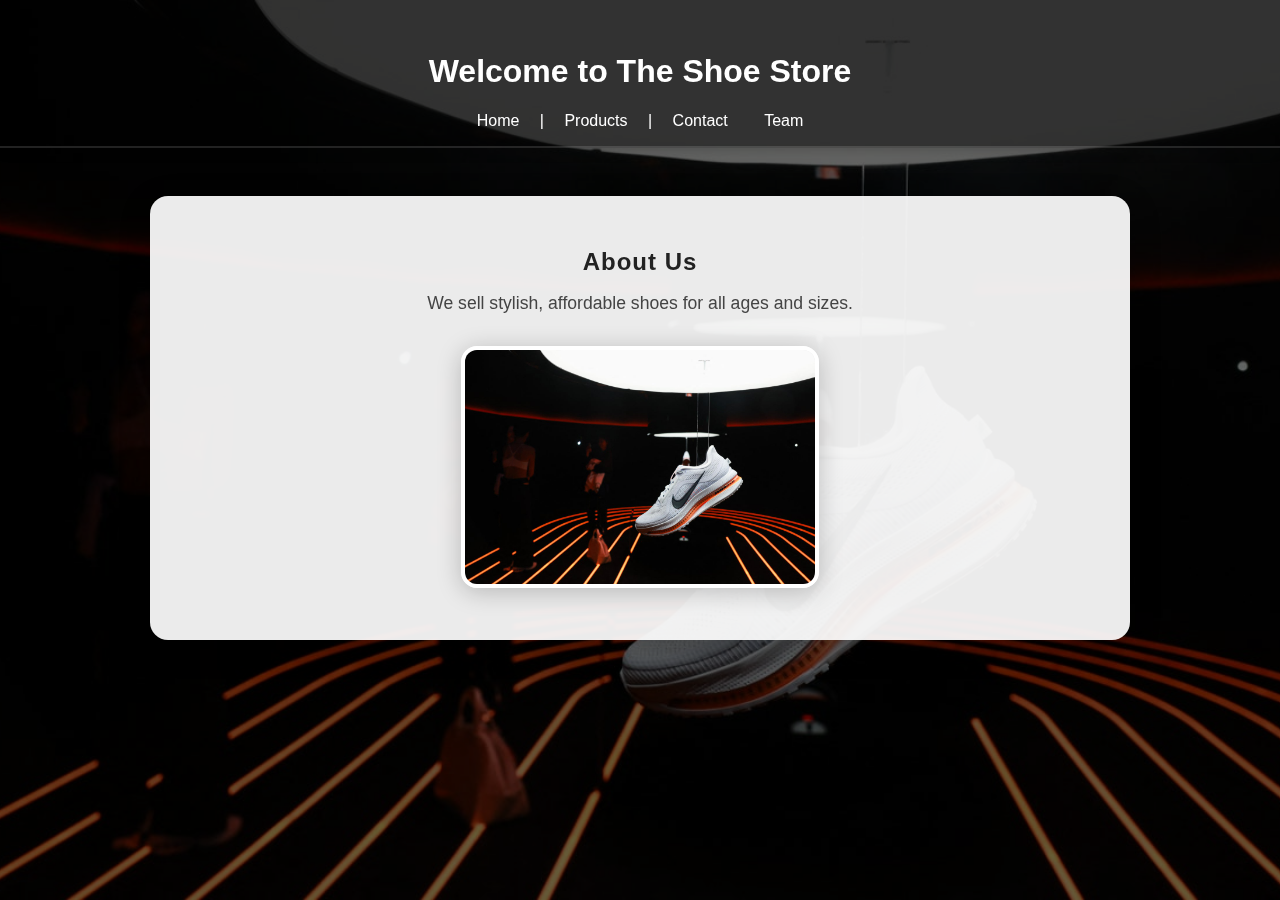
<file: index.html>
<!DOCTYPE html>
<html lang="en">
<head>
  <meta charset="UTF-8">
  <title>Shoe Store - Home</title>
  <link rel="stylesheet" href="css/style.css">
</head>
<body>
  <div class="overlay"></div>
  <header>
    <h1>Welcome to The Shoe Store</h1>
    <nav>
      <a href="index.html">Home</a> |
      <a href="products.html">Products</a> |
      <a href="contacts.html">Contact</a>
      <a href="Team.html">Team</a>
    </nav>
  </header>

  <main>
    <h2>About Us</h2>
    <p>We sell stylish, affordable shoes for all ages and sizes.</p>
    <img src="nike photo.jpg" alt="Shoes sample" class="shoe-img">
  </main>
</body>
</html>
</file>
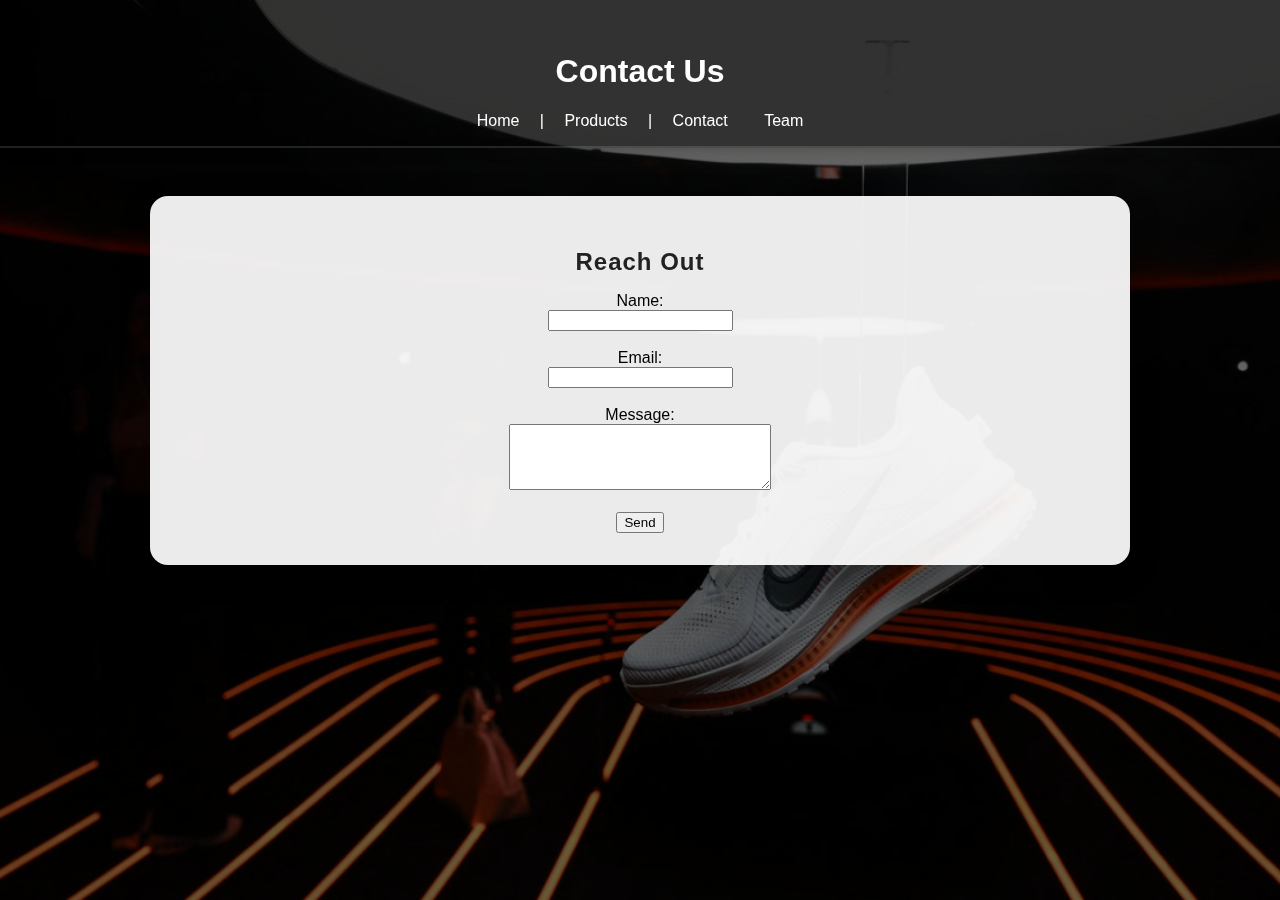
<file: contacts.html>
<!DOCTYPE html>
<html lang="en">
<head>
  <meta charset="UTF-8">
  <title>Shoe Store - Contact</title>
  <link rel="stylesheet" href="css/style.css">
</head>
<body>
  <div class="overlay"></div>
  <header>
    <h1>Contact Us</h1>
    <nav>
      <a href="index.html">Home</a> |
      <a href="products.html">Products</a> |
      <a href="contacts.html">Contact</a>
      <a href="Team.html">Team</a>
    </nav>
  </header>

  <main>
    <h2>Reach Out</h2>
    <form>
      <label for="name">Name:</label><br>
      <input type="text" id="name" name="name"><br><br>

      <label for="email">Email:</label><br>
      <input type="email" id="email" name="email"><br><br>

      <label for="message">Message:</label><br>
      <textarea id="message" name="message" rows="4" cols="30"></textarea><br><br>

      <input type="submit" value="Send">
    </form>
  </main>

  <footer>
    <p>&copy; 2025 The Shoe Store</p>
  </footer>
</body>
</html>
</file>
<file: css/style.css>
body {
  margin: 0;
  font-family: 'Segoe UI', Arial, sans-serif;
  background: url('../nike photo.jpg') no-repeat center center fixed;
  background-size: cover;
  position: relative;
  min-height: 100vh;
}
.overlay {
  position: fixed;
  top: 0; left: 0; right: 0; bottom: 0;
  background: rgba(0,0,0,0.6);
  z-index: 0;
}
header {
  position: relative;
  z-index: 1;
  text-align: center;
  padding: 2rem 0 1rem 0;
  color: #fff;
  background: rgba(0,0,0,0.5);
  border-bottom: 2px solid #fff2;
  box-shadow: 0 2px 12px rgba(0,0,0,0.2);
}
nav a {
  color: #fff;
  text-decoration: none;
  margin: 0 1rem;
  font-weight: 500;
  transition: color 0.2s;
}
nav a:hover {
  color: #ff6600;
}
main {
  position: relative;
  z-index: 1;
  max-width: 900px;
  margin: 3rem auto;
  background: rgba(255,255,255,0.92);
  border-radius: 18px;
  box-shadow: 0 8px 32px rgba(0,0,0,0.18);
  padding: 2rem 2.5rem;
  text-align: center;
}
main h2 {
  color: #222;
  margin-bottom: 1rem;
  letter-spacing: 1px;
}
main p {
  color: #444;
  font-size: 1.1rem;
  margin-bottom: 2rem;
}
.shoe-img {
  width: 90%;
  max-width: 350px;
  border-radius: 16px;
  box-shadow: 0 4px 24px rgba(0,0,0,0.22);
  margin-bottom: 1rem;
  border: 4px solid #fff;
}
.lead-container {
  display: flex;
  justify-content: center;
  margin: 2rem 0;
}
.flip-card {
  background: transparent;
  width: 260px;
  height: 340px;
  perspective: 1000px;
}
.flip-card-inner {
  position: relative;
  width: 100%;
  height: 100%;
  transition: transform 0.6s;
  transform-style: preserve-3d;
}
.flip-card:hover .flip-card-inner {
  transform: rotateY(180deg);
}
.flip-card-front, .flip-card-back {
  position: absolute;
  width: 100%;
  height: 100%;
  backface-visibility: hidden;
  background: #fff;
  border-radius: 18px;
  box-shadow: 0 4px 16px rgba(0,0,0,0.12);
  display: flex;
  flex-direction: column;
  align-items: center;
  justify-content: center;
  padding: 1.5rem;
}
.flip-card-front img {
  width: 100px;
  height: 100px;
  border-radius: 50%;
  object-fit: cover;
  margin-bottom: 1rem;
  border: 3px solid #2d3e50;
}
.flip-card-back {
  transform: rotateY(180deg);
}
.team {
  display: grid;
  grid-template-columns: repeat(auto-fit, minmax(220px, 1fr));
  gap: 2rem;
  max-width: 800px;
  margin: 0 auto 2rem auto;
  position: relative;
  z-index: 1;
}
.card {
  background: #fff;
  border-radius: 16px;
  box-shadow: 0 2px 8px rgba(0,0,0,0.08);
  padding: 2rem 1rem;
  text-align: center;
  transition: transform 0.2s, box-shadow 0.2s;
  display: flex;
  flex-direction: column;
  align-items: center;
}
.card img {
  width: 90px;
  height: 90px;
  border-radius: 50%;
  object-fit: cover;
  margin-bottom: 1rem;
  border: 3px solid #2d3e50;
}
.card:hover {
  transform: translateY(-8px) scale(1.03);
  box-shadow: 0 8px 24px rgba(0,0,0,0.12);
}
@media (max-width: 600px) {
  main {
    padding: 1rem 0.5rem;
    margin: 1.5rem 0.5rem;
  }
  header {
    padding: 1.2rem 0 0.5rem 0;
  }
  .lead-container {
    margin: 1rem 0;
  }
  .team {
    grid-template-columns: 1fr;
    gap: 1rem;
  }
}
</file>
